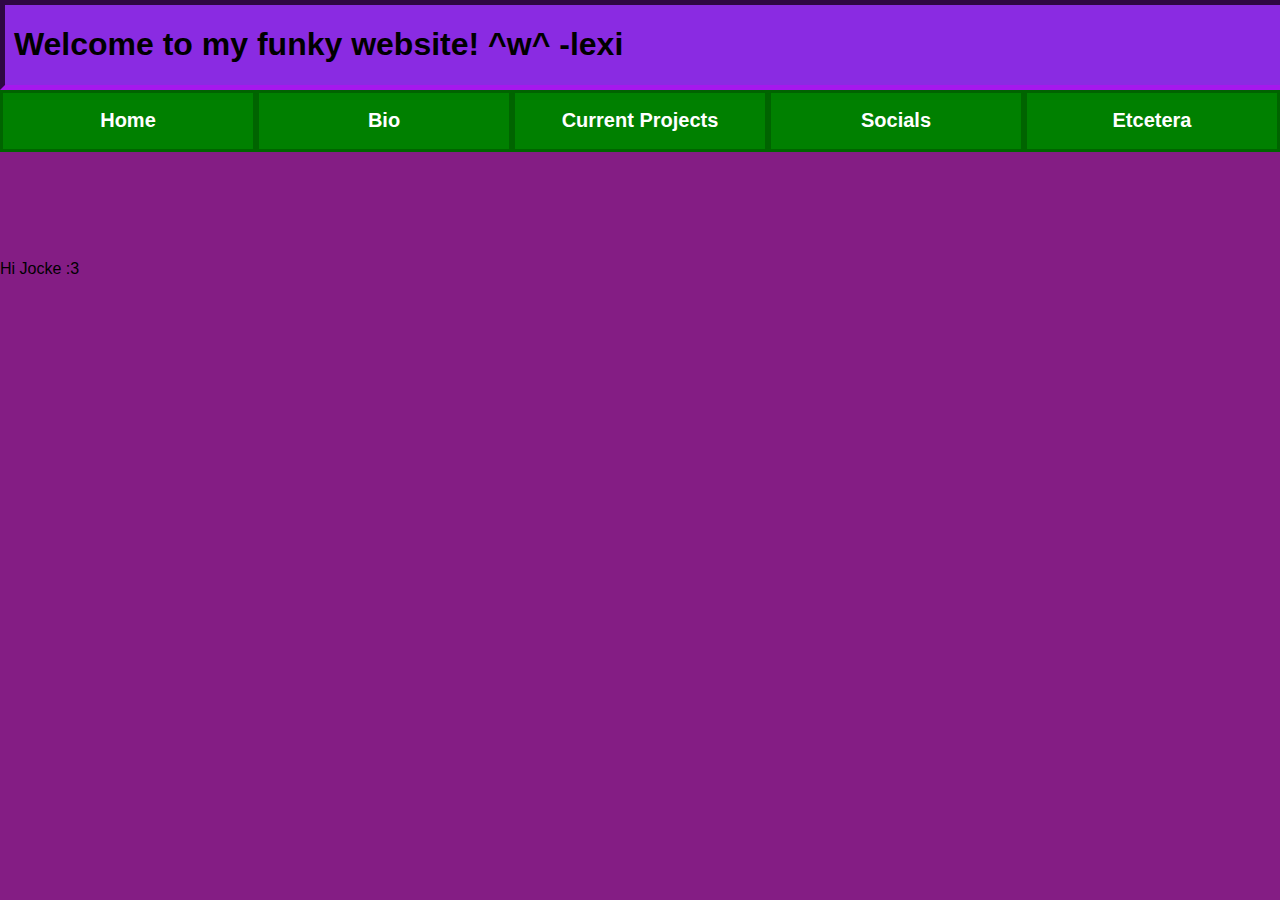
<file: index.html>
<html>
    <head>
        <title>Funky Website :3</title>
        <link rel="stylesheet" href="stylemain.css">
    </head>
    <body>
        <header id="TopHeader">
            <h1>&nbsp;Welcome to my funky website! ^w^ -lexi</h1>
        </header>
        <center><article id="Cats">
            <button class="button buttonhome">
                <a href="index.html"><h2>Home</h2></a>
            </button>
            <button class="button buttonbio">
                <a href="bio.html"><h2>Bio</h2></a>
            </button>
            <button class="button buttonprojects">
                <a href="projects.html"><h2>Current Projects</h2></a>
            </button>
            <button class="button buttonsocials">
                <a href="socials.html"><h2>Socials</h2></a>
            </button>
            <button class="button buttonetc">
                <a href="etc.html"><h2>Etcetera</h2></a>
            </button>
   
        </article></center>
        <article id="siteinfo">
            <br><br><br><br><br><br>
            Hi Jocke :3
        </article>
    </body>
</html>
</file>
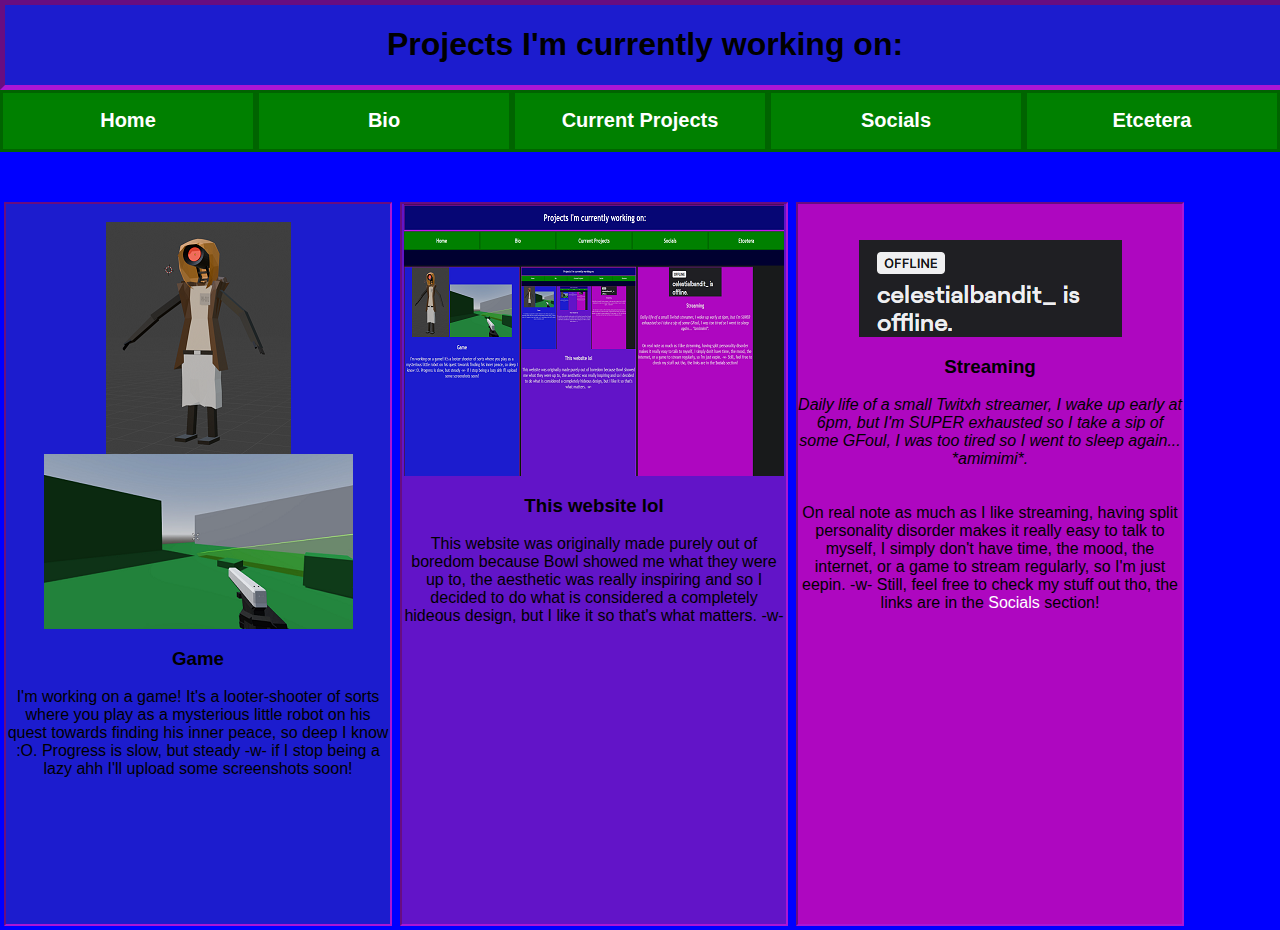
<file: projects.html>
<html>
    <head>
        <title>Current Projects</title>
        <link rel="stylesheet" href="styleprojects.css">
    </head>
    <body>
        <header id="TopHeader">
            <h1>Projects I'm currently working on:</h1>
        </header>
        <center><article id="Cats">
            <button class="button buttonhome">
                <a href="index.html"><h2>Home</h2></a>
            </button>
            <button class="button buttonbio">
                <a href="bio.html"><h2>Bio</h2></a>
            </button>
            <button class="button buttonprojects">
                <a href="projects.html"><h2>Current Projects</h2></a>
            </button>
            <button class="button buttonsocials">
                <a href="socials.html"><h2>Socials</h2></a>
            </button>
            <button class="button buttonetc">
                <a href="etc.html"><h2>Etcetera</h2></a>
            </button>
            <br><br><br><br><br><br>
            <article id="Articles">
        <article id="LeftArticle">
            <br>
            <img src="Gamepreview.png">
            <img src="Gamepreview2.png"
            <span id="ProjectName">
                <h3>Game</h3>
            </span>
            <span id="ProjectDesc">
                I'm working on a game! It's a looter-shooter of sorts where you play as a mysterious little robot on his quest towards finding his inner peace, so deep I know :O. Progress is slow, but steady -w- if I stop being a lazy ahh I'll upload some screenshots soon!
            </span>
        </article>
        <article id="MidArticle">
            <img src="Websitepreview.png">
            <span id="ProjectName">
                <h3>This website lol</h3>
            </span>
            <span id="ProjectDesc">
                This website was originally made purely out of boredom because Bowl showed me what they were up to, the aesthetic was really inspiring and so I decided to do what is considered a completely hideous design, but I like it so that's what matters. -w-
            </span>
        </article>
        <article id="RightArticle">
            <br><br>
            <img src="Streamingpreview.png">
            <span id="ProjectName"> 
                <h3>Streaming</h3>
            </span>
            <span id="ProjectDesc">
                <i>Daily life of a small Twitxh streamer, I wake up early at 6pm, but I'm SUPER exhausted so I take a sip of some GFoul, I was too tired so I went to sleep again... *amimimi*. </i> <br><br><br> On real note as much as I like streaming, having split personality disorder makes it really easy to talk to myself, I simply don't have time, the mood, the internet, or a game to stream regularly, so I'm just eepin. -w- Still, feel free to check my stuff out tho, the links are in the <a href="socials.html">Socials</a> section!
            </span>
        </center>
        </article>
        </article>
        
        
        
    </body>
</html>
</file>
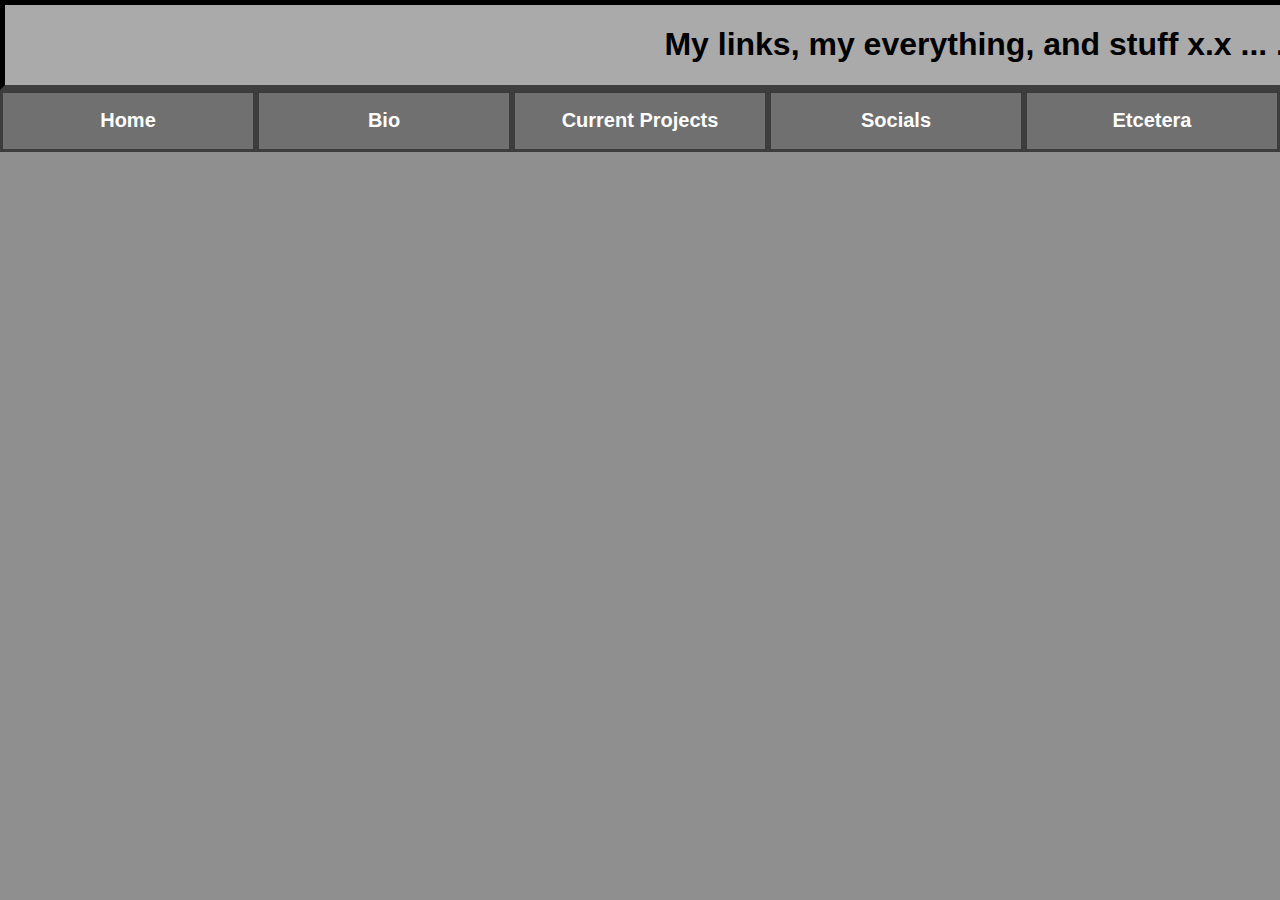
<file: Socials.html>
<html>
    <head>
        <title>Socials</title>
        <link rel="stylesheet" href="stylesocials.css">
    </head>
    <body>
        <header id="TopHeader">
            <h1>&nbsp;My links, my everything, and stuff x.x ... .</h1>
        </header>
        <center><article id="Cats">
            <button class="button buttonhome">
                <a href="index.html"><h2>Home</h2></a>
            </button>
            <button class="button buttonbio">
                <a href="bio.html"><h2>Bio</h2></a>
            </button>
            <button class="button buttonprojects">
                <a href="projects.html"><h2>Current Projects</h2></a>
            </button>
            <button class="button buttonsocials">
                <a href="socials.html"><h2>Socials</h2></a>
            </button>
            <button class="button buttonetc">
                <a href="etc.html"><h2>Etcetera</h2></a>
            </button>
   
        </article></center>
        <article id="siteinfo">
            <br><br><br><br><br><br>
            
        </article>
    </body>
</html>
</file>
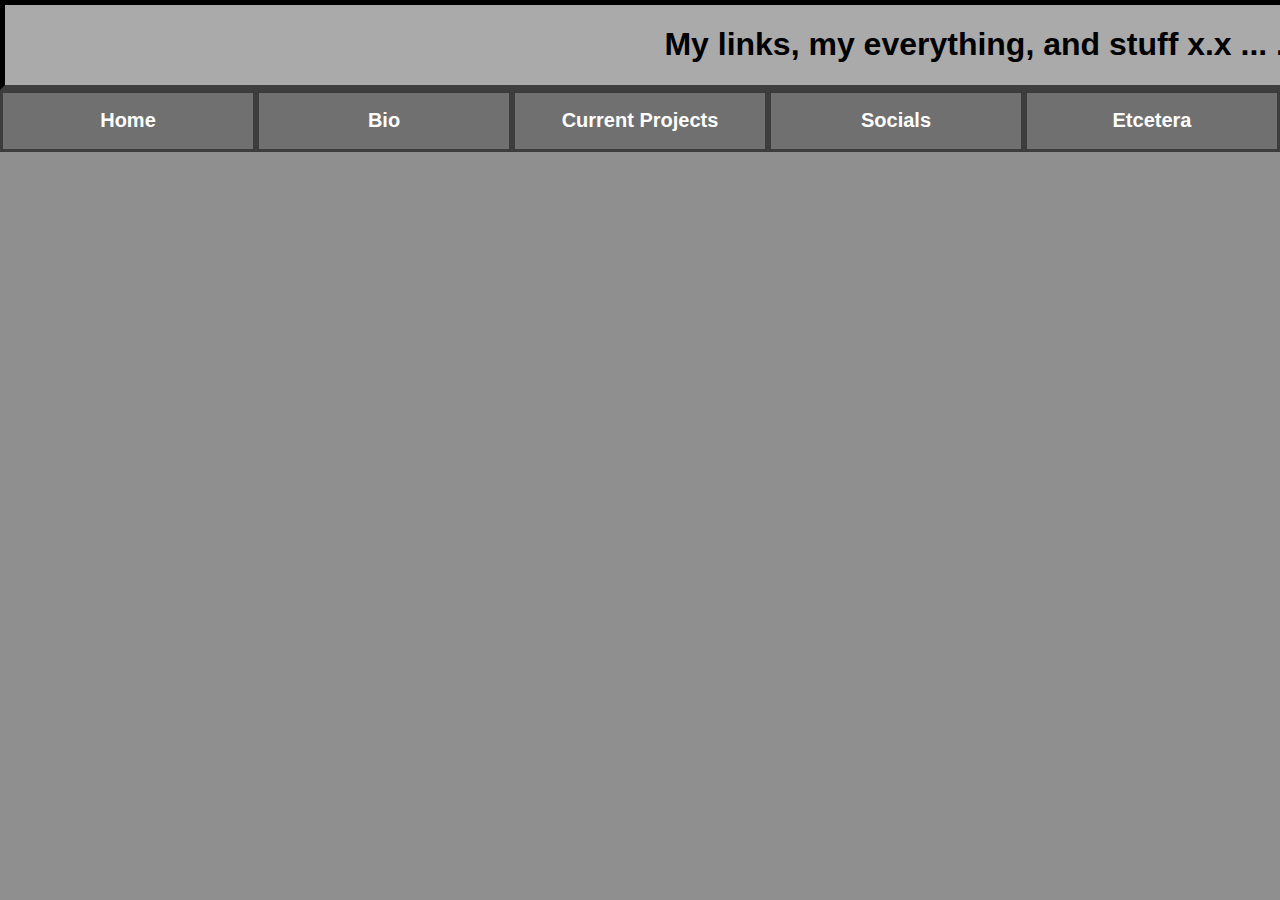
<file: socials.html>
<html>
    <head>
        <title>Socials</title>
        <link rel="stylesheet" href="stylesocials.css">
    </head>
    <body>
        <header id="TopHeader">
            <h1>&nbsp;My links, my everything, and stuff x.x ... .</h1>
        </header>
        <center><article id="Cats">
            <button class="button buttonhome">
                <a href="index.html"><h2>Home</h2></a>
            </button>
            <button class="button buttonbio">
                <a href="bio.html"><h2>Bio</h2></a>
            </button>
            <button class="button buttonprojects">
                <a href="projects.html"><h2>Current Projects</h2></a>
            </button>
            <button class="button buttonsocials">
                <a href="socials.html"><h2>Socials</h2></a>
            </button>
            <button class="button buttonetc">
                <a href="etc.html"><h2>Etcetera</h2></a>
            </button>
   
        </article></center>
        <article id="siteinfo">
            <br><br><br><br><br><br>
            
        </article>
    </body>
</html>
</file>
<file: stylemain.css>
html, body
{
    font-family:'Trebuchet MS', 'Lucida Sans Unicode', 'Lucida Grande', 'Lucida Sans', Arial, sans-serif;
    background-color:rgb(132, 29, 132);
    margin:0px;
    padding:0px;
}
#TopHeader
{
    width:100%;
    height:auto;
    background-color:blueviolet;
    border-color:rgb(107, 16, 152);
    border-width:5px;
    border-style:inset;
    margin:0px;
    padding:0px;
}
a
{
    text-decoration:none;
    color:white;
    font-family:'Trebuchet MS', 'Lucida Sans Unicode', 'Lucida Grande', 'Lucida Sans', Arial, sans-serif;
}
.buttonhome, .buttonbio, .buttonprojects, .buttonsocials, .buttonetc
{
    background-color:green;
    width:20%;
    float:left;
    cursor: pointer;
    text-align:center;
    border-color:darkgreen;
    border-width:3px;
    border-style:solid;
    margin:0px;
    padding:0px;
    
}
.buttonhome:hover, .buttonbio:hover, .buttonprojects:hover, .buttonsocials:hover, .buttonetc:hover
{
background-color:rgb(25, 34, 11);
border-color:olivedrab;
}
.buttonhome, .buttonprojects, .buttonetc
{

}
.buttonbio, .buttonsocials
{
    height:fit-content;
}
#siteinfo
{
    width:100%;
    float:left;
    
}
</file>
<file: styleprojects.css>
html, body
{
    font-family:'Trebuchet MS', 'Lucida Sans Unicode', 'Lucida Grande', 'Lucida Sans', Arial, sans-serif;
    background-color:blue;
    margin:0px;
    padding:0px;
}
#TopHeader
{
    background-color:rgb(28, 28, 206);
    text-align:center;
    width:100%;
    height:auto;
    border-width:5px;
    border-color:rgb(172, 22, 213);
    border-style:inset;
    
}
#LeftArticle, #MidArticle, #RightArticle
{
    width:30%;
    height:80%;
    float:left;
    margin:4px;
    text-align:center;
    border-width:2px;
    border-color:rgb(172, 22, 213);
    border-style:inset;
}
#LeftArticle:hover, #MidArticle:hover, #RightArticle:hover
{
    border-width:2px;
    border-color:rgb(197, 40, 241);
    border-style:inset;
}
#LeftArticle
{
    background-color:rgb(28, 28, 206);
}
#MidArticle
{
    background-color:rgb(98, 20, 200);
}
#RightArticle
{
    background-color:rgb(174, 7, 192);
}
#ProjectName, #ProjectDesc
{
    
}
a
{
    text-decoration:none;
    color:white;
    font-family:'Trebuchet MS', 'Lucida Sans Unicode', 'Lucida Grande', 'Lucida Sans', Arial, sans-serif;
}
.buttonhome, .buttonbio, .buttonprojects, .buttonsocials, .buttonetc
{
    background-color:green;
    width:20%;
    float:left;
    cursor: pointer;
    text-align:center;
    border-color:darkgreen;
    border-width:3px;
    border-style:solid;
    margin:0px;
    padding:0px;
    
}
.buttonhome:hover, .buttonbio:hover, .buttonprojects:hover, .buttonsocials:hover, .buttonetc:hover
{
background-color:rgb(25, 34, 11);
border-color:olivedrab;
}
.buttonhome, .buttonprojects, .buttonetc
{

}
.buttonbio, .buttonsocials
{
    height:fit-content;
}
#Articles
{
    margin:auto;
}
</file>
<file: stylesocials.css>
html, body
{
    font-family:'Trebuchet MS', 'Lucida Sans Unicode', 'Lucida Grande', 'Lucida Sans', Arial, sans-serif;
    background-color:rgb(143, 143, 143);
    margin:0px;
    padding:0px;
}
#TopHeader
{
    width:100%;
    height:auto;
    background-color:rgb(170, 170, 170);
    border-color:rgb(62, 62, 62);
    border-width:5px;
    border-style:inset;
    margin:0px;
    padding:0px;
    text-align: right;
}
a
{
    text-decoration:none;
    color:white;
    font-family:'Trebuchet MS', 'Lucida Sans Unicode', 'Lucida Grande', 'Lucida Sans', Arial, sans-serif;
}
.buttonhome, .buttonbio, .buttonprojects, .buttonsocials, .buttonetc
{
    background-color:rgb(112, 112, 112);
    width:20%;
    float:left;
    cursor: pointer;
    text-align:center;
    border-color:rgb(61, 61, 61);
    border-width:3px;
    border-style:solid;
    margin:0px;
    padding:0px;
    
}
.buttonhome:hover, .buttonbio:hover, .buttonprojects:hover, .buttonsocials:hover, .buttonetc:hover
{
background-color:rgb(25, 34, 11);
border-color:olivedrab;
}
.buttonhome, .buttonprojects, .buttonetc
{

}
.buttonbio, .buttonsocials
{
    height:fit-content;
}
#siteinfo
{
    width:100%;
    float:left;
    
}
</file>
